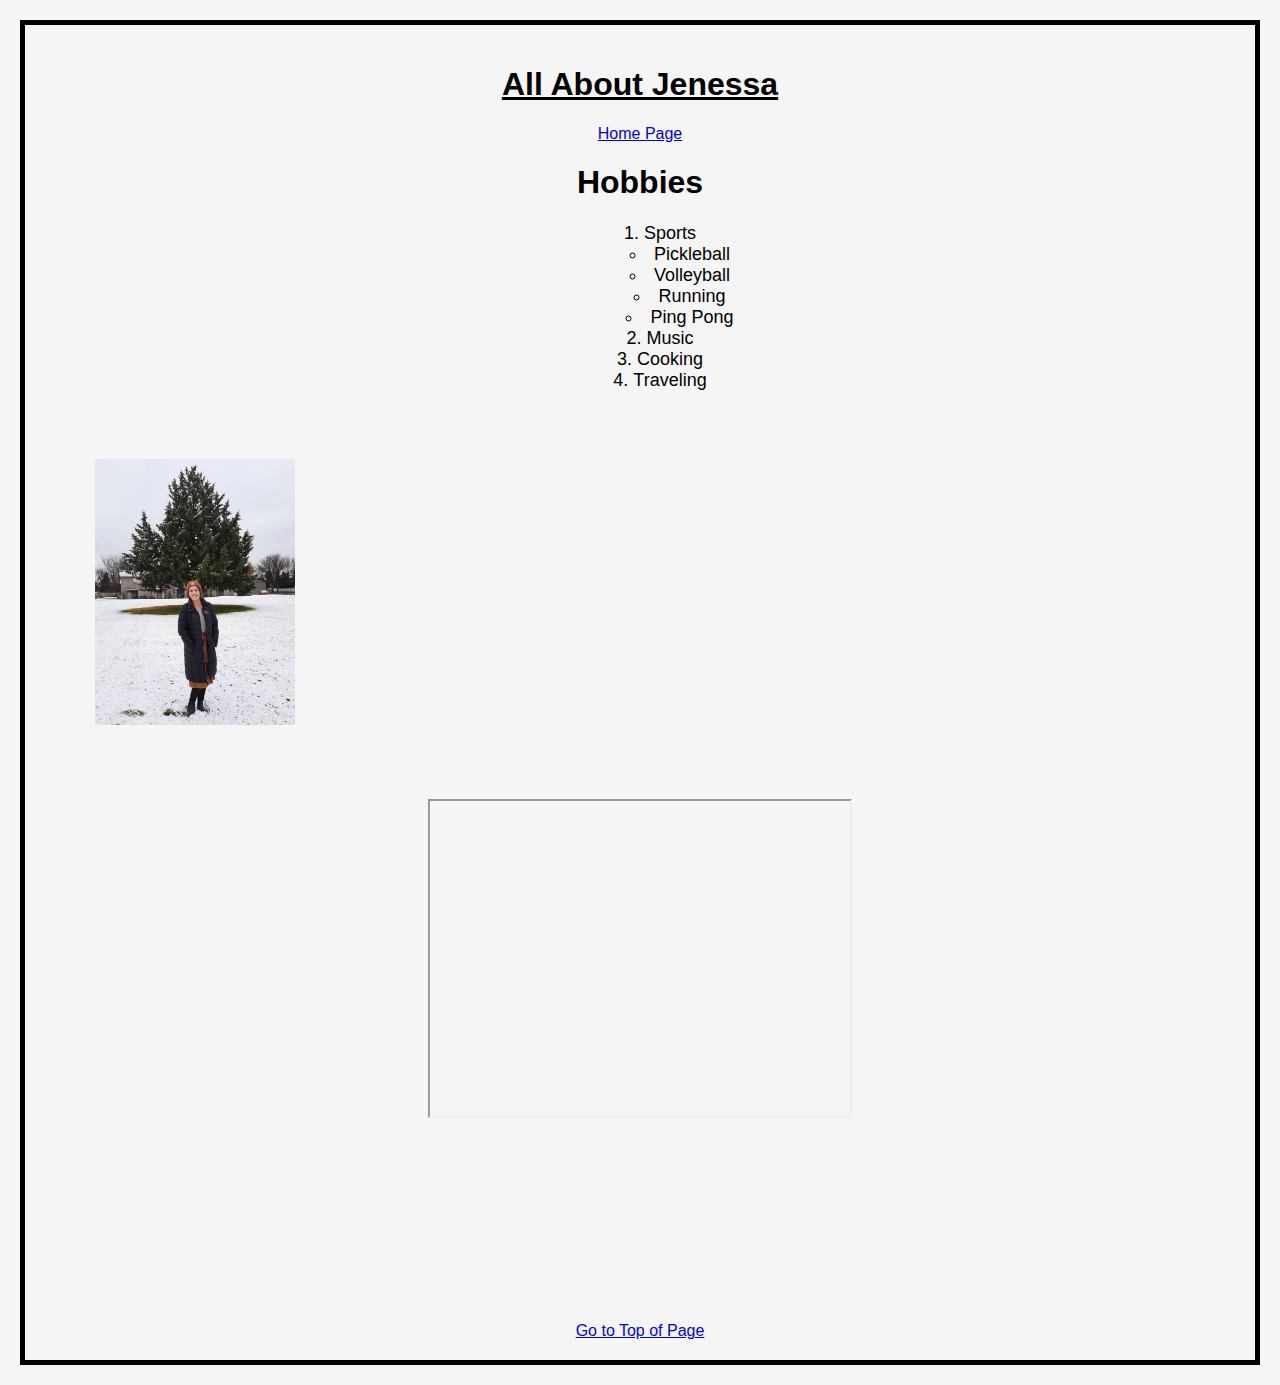
<file: scratch.html>
<!DOCTYPE html>
<html lang="en">
<head>
    <meta charset="UTF-8">
    <meta http-equiv="X-UA-Compatible" content="IE=edge">
    <meta name="viewport" content="width=device-width, initial-scale=1.0">
    <title>Adventure</title>
    <link href="css/mystyles.css" rel="stylesheet" />
</head>
<body>
    <h1 id="top">All About Jenessa</h1>
    <a href="index.html">Home Page</a>
    <h1>Hobbies</h1>
    <div id="list">
<ol>
    <li>Sports</li>
    <ul>
        <li>Pickleball</li>
        <li>Volleyball</li>
        <li>Running</li>
        <li>Ping Pong</li>
    </ul>
    <li>Music</li>
    <li>Cooking</li>
    <li>Traveling</li>
</ol>
</div>
<div id="picture">
    <img src="assets/img/20211214_112236.jpg" width="200">
    <br>
</div>
<div id="video">
    <iframe width="420" height="315"
src="https://www.youtube.com/watch?v=Rr8xvw0cgw0">
</iframe>
</div>
    <br>
    <br>
    <div class='tableauPlaceholder' id='viz1682565107945' style='position: relative'><noscript><a href='#'><img alt='Google Analytics ' src='https:&#47;&#47;public.tableau.com&#47;static&#47;images&#47;B2&#47;B2VBGoogleAnalyticsDashboardBack2VizBasics&#47;GoogleAnalytics&#47;1_rss.png' style='border: none' /></a></noscript><object class='tableauViz'  style='display:none;'><param name='host_url' value='https%3A%2F%2Fpublic.tableau.com%2F' /> <param name='embed_code_version' value='3' /> <param name='site_root' value='' /><param name='name' value='B2VBGoogleAnalyticsDashboardBack2VizBasics&#47;GoogleAnalytics' /><param name='tabs' value='no' /><param name='toolbar' value='yes' /><param name='static_image' value='https:&#47;&#47;public.tableau.com&#47;static&#47;images&#47;B2&#47;B2VBGoogleAnalyticsDashboardBack2VizBasics&#47;GoogleAnalytics&#47;1.png' /> <param name='animate_transition' value='yes' /><param name='display_static_image' value='yes' /><param name='display_spinner' value='yes' /><param name='display_overlay' value='yes' /><param name='display_count' value='yes' /><param name='language' value='en-US' /></object></div>                <script type='text/javascript'>                    var divElement = document.getElementById('viz1682565107945');                    var vizElement = divElement.getElementsByTagName('object')[0];                    vizElement.style.width='1285px';vizElement.style.height='1297px';                    var scriptElement = document.createElement('script');                    scriptElement.src = 'https://public.tableau.com/javascripts/api/viz_v1.js';                    vizElement.parentNode.insertBefore(scriptElement, vizElement);                </script>
    <br>
    <br>
    <br>
    <br>
    <br>
    <br>
    <br>
    <br>
    <a href="#top">Go to Top of Page</a>


</body>
</html>
</file>
<file: css/mystyles.css>
p{
    font-weight: bold;
    font-size: 15px;
    color: black;
}

#top{
    text-decoration: underline;
}

#list{
    font-size: 18px;
    text-align: center;
}

#picture{
    width: 200px;
    padding: 50px;
}

#video{
    padding: 20px;
}


.emphasizedText{
    font-style: italic;
    color: rosybrown;
}

body{
    background-color: whitesmoke;
    font-family: 'Gill Sans', 'Gill Sans MT', Calibri, 'Trebuchet MS', sans-serif;
    border: 5px solid black;
    margin: 20px;
    padding: 20px;
    text-align: center;

}
ol{
    list-style-position: inside;
}
ul{
    list-style-position: inside;
}
</file>
